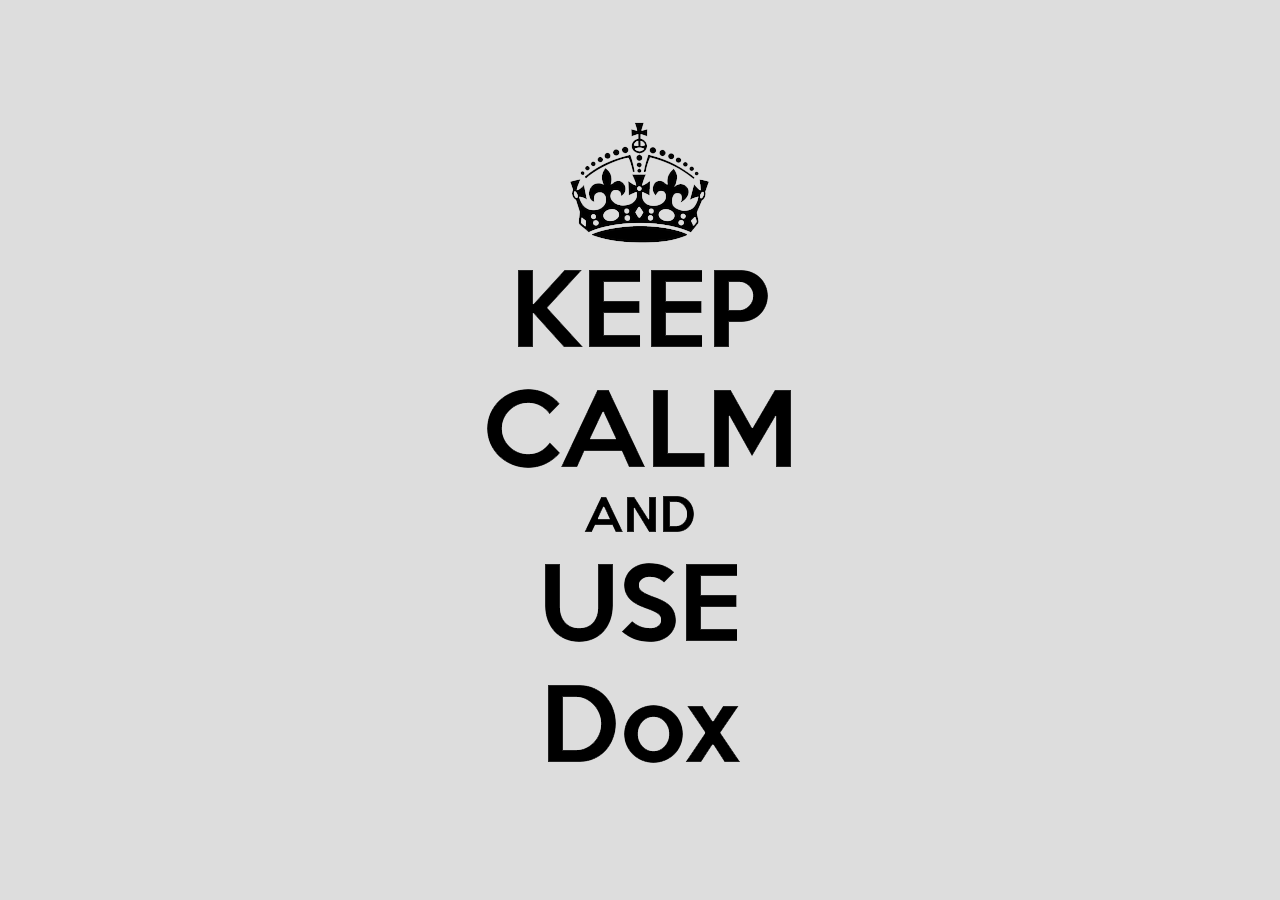
<file: help/dox/welcome.html>
<!doctype html>
<html lang="en">

	<head>
		<meta charset="utf-8">
		
		<title>Welcome</title>
		<meta name="description" content="Dox Welcome Page">
		<meta name="author" content="Dox auto-generator">
		<link rel="stylesheet" type="text/css" href="../style.css">
		
	</head>

	<body id="welcome">		
		<div id="maincontainer">
		</div>
	</body>

</html>
</file>
<file: help/style.css>
/* original page css courtesy of http://www.dynamicdrive.com/style/layouts/item/css_liquid_layout_21_fixed_fluid/ */

	html{
		position: absolute; top: 0px; left: 0px;
		width: 100%;
		min-height: 100%;
	}

	body{
		position: relative;
		left: 0px;
						width: 100%
		height: 100%;
		margin:0;
		padding:0;
		line-height: 1.5em;
		background: #ccc		
	}


	a {
	  transition: color .4s;
	  color: #8fa7b6;
	}

	a:link, a:visited { color: #8fa7b6; }
	a:hover   { color: #b5ddff; }
	a:active  {
	  transition: color .3s;
	  color: #8fa7b6;
	}

	.link { text-decoration: none; }
		
		

			.returnvariable{
			}

			.parameterinput{
				font-weight: bold;
				font-size: 90%;
			}

				.parametertype{
			font-style: italic;
				font-size: 90%;
			}

			.parameterdesc{
				font-size: 90%;
			}


	b{
		font-size: 130%;
	}

	em{
		color: #495867;
	}

	#maincontainer{
		display: inline-block;
		position: relative;
		top: 0;
		width: 100%; /*Width of main container*/
		min-height: 100%;
		margin: 0 auto; /*Center container on page*/
		background: #FFF;
	}

	p{
		font-size: 100%;
		color: #000;
	}			
		
	#topsection{
		position: fixed;
		top: 5px;
		left: 250px;
		width: calc(100% - 250px - 5px);
		background: #ddd;
		height: 40px; /*Height of top section*/
		border-radius: 20px 20px 0px 0px;
		-moz-border-radius: 20px 20px 0px 0px;
		-webkit-border-radius: 20px 20px 0px 0px;
		border: 0px solid #000000;				
	}

	#topsection h1{
		margin: 0;
		padding-top: 5px;
		color: #728190;
		font-size:xx-large;
		text-align:center;
	}

	#contentwrapper{
		display: inline-block;
		position: fixed;
		left: 0;
		top: calc(40px + 5px); /*Height of top section*/
		margin-left: 250px;
		width: calc(100% - 250px - 30px + 1px);
		height: calc(100vh - 40px - 30px - 40px);
		border-radius: 0px 0px 20px 20px;
	-moz-border-radius: 0px 0px 20px 20px;
	-webkit-border-radius: 0px 0px 20px 20px;
	}

	#contentcolumn{
		position: relative;
		background: #ddd;				
		width: 100%;
		height: 100%;
		overflow: hidden;
		padding: 12px;
		border-radius: 0px 0px 20px 20px;
	-moz-border-radius: 0px 0px 20px 20px;
	-webkit-border-radius: 0px 0px 20px 20px;
	}

	#modulecontentwrapper{
		display: inline-block;
		position: fixed;
		left: 0;
		top: 0;
		margin-left: 0;
		width: 100%;
		height: 100%;
		border-radius: 0px 0px 20px 20px;
	-moz-border-radius: 0px 0px 20px 20px;
	-webkit-border-radius: 0px 0px 20px 20px;
	}

	#modulecontentcolumn{
		position: relative;
		background: #ddd;				
		width: 100%;
		height: 100%;
		overflow: auto;
		padding: 0px;
		border-radius: 0px 0px 20px 20px;
	-moz-border-radius: 0px 0px 20px 20px;
	-webkit-border-radius: 0px 0px 20px 20px;
	}	

	/* The frame that loads the module pages */
	#module{
		margin: 0px;
		padding: 0px;
		height: 98%;
		width: 100%;
		border-radius: 20px 20px 0px 20px;
		-moz-border-radius: 20px 20px 0px 20px;
		-webkit-border-radius: 20px 20px 0px 20px;
		border: none;
	}

	#footer{
		position: fixed;
		clear: left;
		width: 100%;
		height: 30px;
		color: #000;
		background: #ccc;
		text-align: center;
		padding: 4px 0;				
		bottom: 0px;				
	}

	#footer a{
		color: #495867;
	}
	
	/* MOVE TO THE MODULE SECTION
	.innertubecontent{		
		
	}
	*/
	
	.innertubemenu{
		height: 100%;
		margin: 10px; /*Margins for inner DIV inside the side bar (to provide padding)*/				
		margin-top: 0;				
	}

	#welcome{
	Background-color: #ddd;
	background-image: url("[data-uri]");
	background-repeat: no-repeat;
	background-attachment: fixed;
	background-position: center;
	padding: 0;
	margin: 0;
	width: 100%;
	height: 100%;
	}

	hr.moduleitemBACKUP{
		height: 12px;
		border: 0;
		box-shadow: inset 0 12px 12px -12px rgba(0, 0, 0, 0.5);
		color: #373737;
	}

	hr.moduleitem{
		border: 0;
		height: 55px;
		background-image: url("[data-uri]");
		background-repeat: no-repeat;
		background-position: center;
	}

	/*HEADER MENU SECTION*/

	ul.headermenu {
		margin:0;
		list-style-type: none;	
	}

	a.headermenu {
		margin:0;
		list-style-type: none;	
	}

	/*NAV MENU SECTION*/

	div.navmenu{
		position: fixed;				
		top: 5px; /* top section height*/
		left: 5px;
		padding: 2px;
		max-height: calc(96vh - 30px); /*subtract the padding, top section and footer*/
		overflow-y: auto;
		overflow-x: hidden;
		width: 230px;
		border-radius: 20px 20px 0px 20px;
		-moz-border-radius: 20px 20px 0px 20px;
		-webkit-border-radius: 20px 20px 0px 20px;
		border: 2px solid #aaa;
		-webkit-box-shadow: 7px 10px 5px 0px rgba(0,0,0,0.5);
		-moz-box-shadow: 7px 10px 5px 0px rgba(0,0,0,0.5);
		box-shadow: 7px 10px 5px 0px rgba(0,0,0,0.5);
	}

	.menu {
	  margin: 0 auto;
	  padding: 0;
	  width: 100%;
	}

	.menu li { list-style: none; }

	.menu li a {
	  display: table;
	  margin-top: 1px;
	  padding: 14px 10px;
	  width: 100%;
	  background: #ccc;
	  text-decoration: none;
	  text-align: left;
	  vertical-align: middle;
	  color: #495867;
	  overflow: hidden;
	  -webkit-transition-property: background;
	  -webkit-transition-duration: 0.4s;
	  -webkit-transition-timing-function: ease-out;
	  transition-property: background;
	  transition-duration: 0.4s;
	  transition-timing-function: ease-out;
	}

	.menu > li:first-child a { margin-top: 0; }

	.menu li a:hover {
	  background: #ddd;
	  -webkit-transition-property: background;
	  -webkit-transition-duration: 0.2s;
	  -webkit-transition-timing-function: ease-out;
	  transition-property: background;
	  transition-duration: 0.2s;
	  transition-timing-function: ease-out;
	}

	.menu li ul {
	  max-height: calc(50vh - 90px - 30px); /*similar to the div settings*/;
	  overflow-y: auto;
	  overflow-x: hidden;
	  margin: 0;
	  padding: 0;
	}

	.menu li li a {
	  display: block;
	  margin-top: 0;
	  padding: 0 10px;
	  height: 0;
	  background: #373737;
	  color: #f0f0f0;
	  -webkit-transition-property: all;
	  -webkit-transition-duration: 0.5s;
	  -webkit-transition-timing-function: ease-out;
	  transition-property: all;
	  transition-duration: 0.5s;
	  transition-timing-function: ease-out;
	}

	.menu > li:hover li a {
	  display: table;
	  margin-top: 1px;
	  padding: 10px;
	  width: 100%;
	  height: 1em;
	  -webkit-transition-property: all;
	  -webkit-transition-duration: 0.3s;
	  -webkit-transition-timing-function: ease-out;
	  transition-property: all;
	  transition-duration: 0.3s;
	  transition-timing-function: ease-out;
	}

	.menu > li:hover li a:hover {
	  background: #595959;
	  -webkit-transition-property: background;
	  -webkit-transition-duration: 0.2s;
	  -webkit-transition-timing-function: ease-out;
	  transition-property: background;
	  transition-duration: 0.2s;
	  transition-timing-function: ease-out;
	}

	/*MODULE INFO SECTION*/

	#miversion{
		font-size: 60%;
		vertical-align: super;
	}

	#midisplayname{
		font-size; 120%;
	}

	#miauthors{
		font-style: italic;
		font-size; 30%;				
	}
		
	/* horizontal menu */

	p.mip{

	}
	
	/* MODULE SECTION = MODULE SECTION = MODULE SECTION = MODULE SECTION*/
	
	/* Allows for color alternating between functions for ease of reading.*/
	.innertubecontentalt, .innertubecontent{		
		margin: 10px; /*Margins for inner DIV inside each column (to provide padding)*/
		margin-top: 0;
		padding: 10px 10px 10px 12px;
		-webkit-box-shadow: 0px 11px 8px -4px rgba(0,0,0,0.49);
		-moz-box-shadow: 0px 11px 8px -4px rgba(0,0,0,0.49);
		box-shadow: 0px 11px 8px -4px rgba(0,0,0,0.49);
		border-radius: 20px 20px 0px 20px;
		-moz-border-radius: 20px 20px 0px 20px;
		-webkit-border-radius: 20px 20px 0px 20px;
		border-top: 2px groove;
		border-right: 2px groove;
		border-bottom: 2px groove;
		border-left: 2px solid #373737;
	}
	
	.innertubecontentalt{
		background-color: rgba(0, 0, 0, 0.1);
		border-left: 2px solid #595959;
	}
	
	/* The paramters of the function */
	p.parameter{
		font-size: 108%;
	}
	
	code{
	
	}
	
	/*The name of the function*/
	h2.functionname{
		display: inline;
		font-size: 160%;
	}
	
	/* Titles such as Description, Parameters, etc. */
	h3.blocklineheader{
		font-size: 125%;
	}
	
	.scope{
		font-style: italic;
		margin: 0px 0px 0px 3px;
		vertical-align: super;
		color: a0a0ff;
		font-size: 115%;
	}
	
	p.blockdesc{
		color: #000;
		font-size: 120%;
		padding: 6px;
		max-width: 97%;
		/*-webkit-box-shadow: 7px 7px 3px 0px rgba(0,0,0,0.46);
		-moz-box-shadow: 7px 7px 3px 0px rgba(0,0,0,0.46);
		box-shadow: 7px 7px 3px 0px rgba(0,0,0,0.46);
		border-radius: 10px 10px 0px 10px;
		-moz-border-radius: 10px 10px 0px 1px;
		-webkit-border-radius: 10px 10px 0px 10px;
		border: 4px solid #aaa;*/
	}
	
	/* Original accorian menu courtesy of http://accordionslider.com/ each tab costs 35px (with this layout) and the base object's size is 700 */



	.accordion > ul > li,
	.accordion-title,
	.accordion-content,
	.accordion-separator {
		float: left;
	}

	.accordion > ul > li {
		background-color: #ccc;
		margin-right: -700px;
		margin-bottom: -0px;
	}

	.accordion-select:checked ~ .accordion-separator {
		margin-right: 700px;
		margin-bottom: 0px;
	}

	.accordion-title,
	.accordion-select  {
		background-color: #ccc;
		color: #495867;
		width: 35px;
		height: 310px;
		font-size: 15px;
	}

	.accordion-title span {
		margin-bottom: 18px; 
		margin-left: 20px;
	}

	.accordion-select:hover ~ .accordion-title,
	.accordion-select:checked ~ .accordion-title {
		background-color: #373737;
		color: #f0f0f0;
	}

	.accordion-title span  {	
		transform: rotate(-90deg);
		-o-transform: rotate(-90deg);
		-moz-transform: rotate(-90deg);
		-webkit-transform: rotate(-90deg);
		-ms-writing-mode: lr-bt;
		filter: progid:DXImageTransform.Microsoft.BasicImage(rotation=3);
		margin-left: 0px;
		line-height: 35px;
	}

	.accordion-content {
		background-color: #ddd;
		color: #000;
		height: 254px;
		width: 644px;
		padding: 28px;
	}

	.accordion-title,
	.accordion-select:checked ~ .accordion-content {
		margin-right: 0px;
		margin-bottom: 0px;
	}

	/* Do not change following properties, they aren't 
	generated automatically and are common for each slider. */
	.accordion {
		overflow: hidden;
	}

	.accordion > ul {
		margin: 0;
		padding: 0;
		list-style: none;
		width: 101%;
	}

	.accordion > ul > li,
	.accordion-title {
		position: relative;
	}

	.accordion-select {
		cursor: pointer;
		position: absolute;
		opacity: 0;
		top: 0;
		left: 0;
		margin: 0;
		z-index: 1;
	}

	.accordion-title span {
		display: block;
		position: absolute;
		bottom: 0px;
		width: 100%;
		white-space: nowrap;
	}

	.accordion-content {
		position: relative;
		overflow: auto;
	}

	.accordion-separator {
		transition: margin 0.3s ease 0.1s;
		-o-transition: margin 0.3s ease 0.1s;
		-moz-transition: margin 0.3s ease 0.1s;
		-webkit-transition: margin 0.3s ease 0.1s;
	}
</file>
